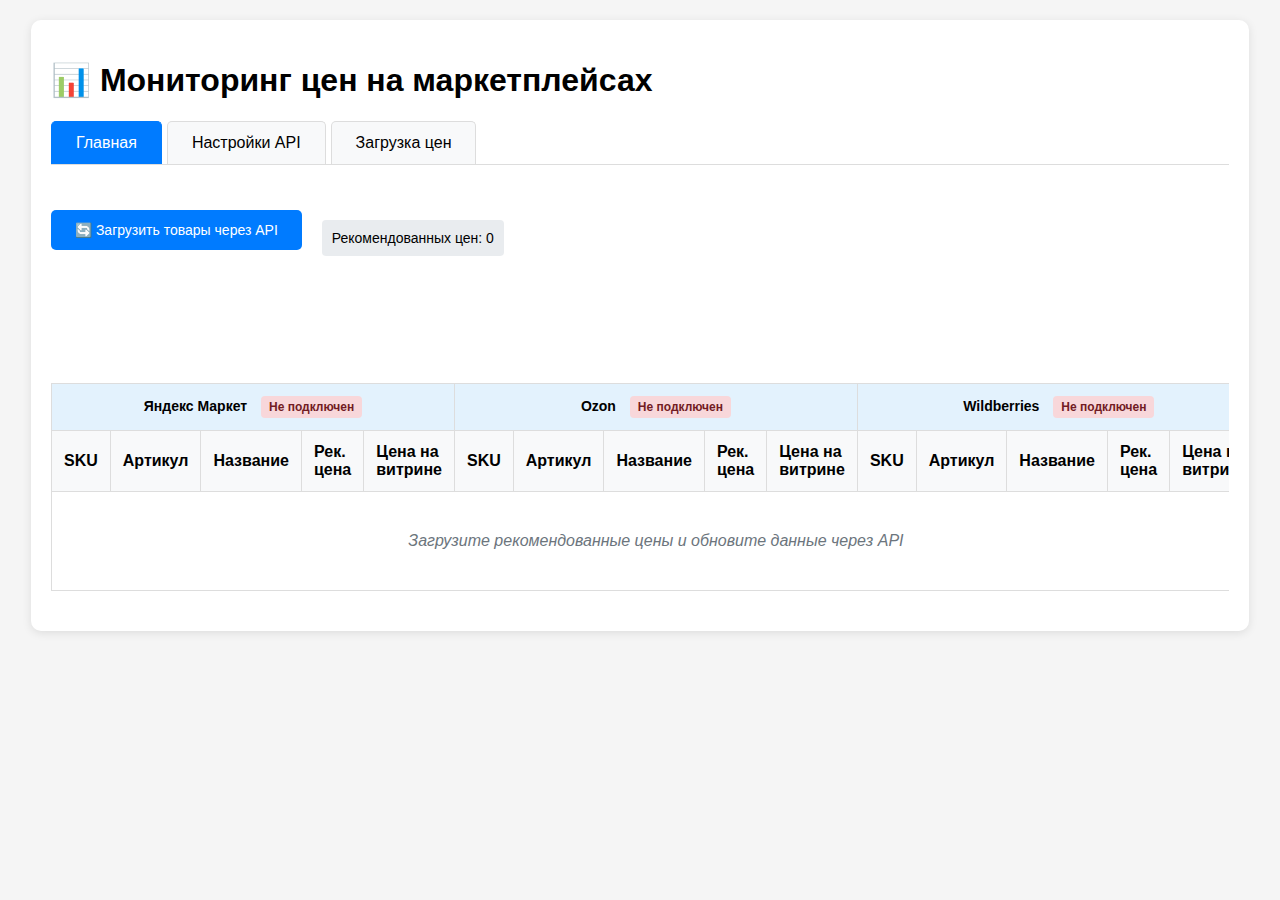
<file: templates/index.html>
<!DOCTYPE html>
<html lang="ru">
<head>
    <meta charset="UTF-8">
    <meta name="viewport" content="width=device-width, initial-scale=1.0">
    <title>Мониторинг цен на маркетплейсах</title>
    <style>
        body { 
            font-family: Arial, sans-serif; 
            margin: 20px; 
            background: #f5f5f5; 
        }
        .container { 
            max-width: 95%; 
            margin: 0 auto; 
            background: white; 
            padding: 20px; 
            border-radius: 10px; 
            box-shadow: 0 2px 10px rgba(0,0,0,0.1); 
        }
        .tabs { 
            display: flex; 
            margin-bottom: 20px; 
            border-bottom: 1px solid #ddd;
        }
        .tab { 
            padding: 12px 24px; 
            cursor: pointer; 
            border: 1px solid #ddd; 
            border-bottom: none;
            margin-right: 5px; 
            border-radius: 5px 5px 0 0; 
            background: #f8f9fa;
        }
        .tab.active { 
            background: #007bff; 
            color: white; 
            border-color: #007bff;
        }
        .tab-content { 
            display: none; 
            padding: 20px 0;
        }
        .tab-content.active { 
            display: block; 
        }
        table { 
            width: 100%; 
            border-collapse: collapse; 
            margin-top: 20px; 
        }
        th, td { 
            padding: 12px; 
            border: 1px solid #ddd; 
            text-align: left; 
        }
        th { 
            background: #f8f9fa; 
            font-weight: bold;
        }
        .low-price { 
            background: #ffebee; 
            color: #c62828; 
            font-weight: bold; 
        }
        .price-link {
            color: #007bff;
            text-decoration: none;
            cursor: pointer;
            font-weight: bold;
            padding: 4px 8px;
            border-radius: 4px;
            border: 1px solid #007bff;
        }
        .price-link:hover {
            background: #007bff;
            color: white;
            text-decoration: none;
        }
        .btn { 
            padding: 12px 24px; 
            background: #007bff; 
            color: white; 
            border: none; 
            border-radius: 5px; 
            cursor: pointer; 
            font-size: 14px;
            margin-right: 10px;
        }
        .btn:hover { 
            background: #0056b3; 
        }
        .btn-test {
            background: #28a745;
        }
        .btn-test:hover {
            background: #218838;
        }
        .btn-secondary {
            background: #6c757d;
        }
        .btn-secondary:hover {
            background: #5a6268;
        }
        .status { 
            margin: 15px 0; 
            padding: 12px; 
            border-radius: 5px; 
            border: 1px solid transparent;
        }
        .success { 
            background: #d4edda; 
            color: #155724; 
            border-color: #c3e6cb;
        }
        .error { 
            background: #f8d7da; 
            color: #721c24; 
            border-color: #f5c6cb;
        }
        .loading { 
            background: #d1ecf1; 
            color: #0c5460; 
            border-color: #bee5eb;
        }
        .api-section {
            margin-bottom: 25px;
            padding: 20px;
            border: 1px solid #ddd;
            border-radius: 8px;
            background: #f9f9f9;
        }
        .api-section h4 {
            margin: 0 0 15px 0;
            color: #333;
            font-size: 16px;
        }
        .api-section input {
            width: 100%;
            padding: 10px;
            margin: 8px 0;
            border: 1px solid #ccc;
            border-radius: 4px;
            font-size: 14px;
        }
        .marketplace-header {
            background: #e3f2fd !important;
            text-align: center !important;
            font-weight: bold;
            font-size: 14px;
        }
        .file-info {
            margin-top: 15px;
            padding: 10px;
            background: #e9ecef;
            border-radius: 4px;
            font-size: 14px;
        }
        .table-container {
            overflow-x: auto;
            margin-top: 20px;
        }
        .api-status {
            display: inline-block;
            padding: 4px 8px;
            border-radius: 4px;
            font-size: 12px;
            margin-left: 10px;
        }
        .api-connected {
            background: #d4edda;
            color: #155724;
        }
        .api-disconnected {
            background: #f8d7da;
            color: #721c24;
        }
        .controls {
            display: flex;
            align-items: center;
            margin-bottom: 20px;
            flex-wrap: wrap;
            gap: 10px;
        }
        .stats {
            display: flex;
            gap: 15px;
            margin: 15px 0;
            padding: 15px;
            background: #f8f9fa;
            border-radius: 8px;
            border: 1px solid #e9ecef;
        }
        .stat-item {
            text-align: center;
            padding: 10px;
            background: white;
            border-radius: 6px;
            border: 1px solid #dee2e6;
            min-width: 100px;
        }
        .stat-value {
            font-size: 18px;
            font-weight: bold;
            color: #007bff;
        }
        .stat-label {
            font-size: 12px;
            color: #6c757d;
        }
        .stock-info {
            font-size: 11px;
            color: #28a745;
            background: #d4edda;
            padding: 2px 6px;
            border-radius: 3px;
            margin-left: 5px;
        }
        .test-btn {
            margin-top: 10px;
        }
    </style>
</head>
<body>
    <div class="container">
        <h1>📊 Мониторинг цен на маркетплейсах</h1>
        
        <div class="tabs">
            <div class="tab active" onclick="openTab('main')">Главная</div>
            <div class="tab" onclick="openTab('settings')">Настройки API</div>
            <div class="tab" onclick="openTab('upload')">Загрузка цен</div>
        </div>

        <!-- Главная вкладка -->
        <div id="main" class="tab-content active">
            <div class="controls">
                <button class="btn" onclick="updatePrices()">🔄 Загрузить товары через API</button>
                <span id="prices-info" class="file-info">Рекомендованных цен: 0</span>
            </div>
            
            <div id="stats" class="stats" style="display: none;">
                <div class="stat-item">
                    <div class="stat-value" id="stat-yandex">0</div>
                    <div class="stat-label">Яндекс Маркет</div>
                </div>
                <div class="stat-item">
                    <div class="stat-value" id="stat-ozon">0</div>
                    <div class="stat-label">Ozon</div>
                </div>
                <div class="stat-item">
                    <div class="stat-value" id="stat-wildberries">0</div>
                    <div class="stat-label">Wildberries</div>
                </div>
                <div class="stat-item">
                    <div class="stat-value" id="stat-total">0</div>
                    <div class="stat-label">Всего товаров</div>
                </div>
            </div>
            
            <div id="api-status" class="status"></div>
            <div id="status" class="status"></div>
            
            <div class="table-container">
                <table id="prices-table">
                    <thead>
                        <tr>
                            <th colspan="5" class="marketplace-header">
                                Яндекс Маркет 
                                <span id="yandex-status" class="api-status api-disconnected">Не подключен</span>
                            </th>
                            <th colspan="5" class="marketplace-header">
                                Ozon
                                <span id="ozon-status" class="api-status api-disconnected">Не подключен</span>
                            </th>
                            <th colspan="5" class="marketplace-header">
                                Wildberries
                                <span id="wb-status" class="api-status api-disconnected">Не подключен</span>
                            </th>
                        </tr>
                        <tr>
                            <th>SKU</th><th>Артикул</th><th>Название</th><th>Рек. цена</th><th>Цена на витрине</th>
                            <th>SKU</th><th>Артикул</th><th>Название</th><th>Рек. цена</th><th>Цена на витрине</th>
                            <th>SKU</th><th>Артикул</th><th>Название</th><th>Рек. цена</th><th>Цена на витрине</th>
                        </tr>
                    </thead>
                    <tbody id="table-body">
                        <tr><td colspan="15" style="text-align: center; padding: 40px; color: #6c757d; font-style: italic;">
                            Загрузите рекомендованные цены и обновите данные через API
                        </td></tr>
                    </tbody>
                </table>
            </div>
        </div>

        <!-- Настройки API -->
        <div id="settings" class="tab-content">
            <div class="api-section">
                <h4>🟠 Яндекс Маркет</h4>
                <input type="text" id="yandex-seller-id" placeholder="ID кампании (seller_id)">
                <input type="password" id="yandex-api-key" placeholder="OAuth токен">
                <small>Для получения: Кабинет продавца → Настройки → API → OAuth-токен</small>
                <button class="btn btn-test test-btn" onclick="testConnection('yandex')">🔍 Проверить подключение</button>
            </div>

            <div class="api-section">
                <h4>🔵 Ozon</h4>
                <input type="text" id="ozon-seller-id" placeholder="Client ID">
                <input type="password" id="ozon-api-key" placeholder="API Key">
                <small>Для получения: Ozon Seller → Настройки → API ключи</small>
                <button class="btn btn-test test-btn" onclick="testConnection('ozon')">🔍 Проверить подключение</button>
            </div>

            <div class="api-section">
                <h4>🟣 Wildberries</h4>
                <input type="text" id="wildberries-seller-id" placeholder="x-supplier-id">
                <input type="password" id="wildberries-api-key" placeholder="Стандартный API ключ">
                <small>Для получения: Личный кабинет WB → Настройки → API</small>
                <button class="btn btn-test test-btn" onclick="testConnection('wildberries')">🔍 Проверить подключение</button>
            </div>

            <button class="btn" onclick="saveSettings()">💾 Сохранить настройки API</button>
            <div id="settings-status" class="status"></div>
            <div id="test-status" class="status"></div>
        </div>

        <!-- Загрузка данных -->
        <div id="upload" class="tab-content">
            <h3>📤 Загрузка Excel с рекомендованными ценами</h3>
            <p><strong>Формат файла:</strong></p>
            <ul>
                <li>Первый столбец: Артикул товара (должен совпадать с артикулом на маркетплейсах)</li>
                <li>Второй столбец: Рекомендованная цена</li>
                <li>Первая строка: Заголовки (игнорируется)</li>
            </ul>
            
            <input type="file" id="excel-file" accept=".xlsx,.xls" style="margin: 15px 0; padding: 10px; border: 2px dashed #ccc; border-radius: 5px; width: 100%;">
            <br>
            <button class="btn" onclick="uploadFile()">📁 Загрузить файл</button>
            
            <div id="upload-status" class="status"></div>
            <div id="file-info" class="file-info"></div>
        </div>
    </div>

    <script>
        let currentData = {};

        function openTab(tabName) {
            document.querySelectorAll('.tab').forEach(t => t.classList.remove('active'));
            document.querySelectorAll('.tab-content').forEach(t => t.classList.remove('active'));
            
            document.querySelector(`.tab[onclick="openTab('${tabName}')"]`).classList.add('active');
            document.getElementById(tabName).classList.add('active');

            if (tabName === 'settings') {
                loadSettings();
            }
        }

        async function testConnection(marketplace) {
            const status = document.getElementById('test-status');
            status.innerHTML = `<div class="loading">⏳ Проверка подключения к ${marketplace}...</div>`;

            try {
                const response = await fetch('/api/test_connection', {
                    method: 'POST',
                    headers: {
                        'Content-Type': 'application/json'
                    },
                    body: JSON.stringify({ marketplace })
                });

                const result = await response.json();

                if (result.success) {
                    status.innerHTML = `<div class="success">✅ Подключение успешно! Найдено товаров: ${result.count}</div>`;
                } else {
                    status.innerHTML = `<div class="error">❌ Ошибка подключения: ${result.error || 'Проверьте настройки'}</div>`;
                }
            } catch (error) {
                status.innerHTML = '<div class="error">❌ Ошибка соединения с сервером</div>';
            }
        }

        function updateApiStatusIndicators() {
            const yandexStatus = document.getElementById('yandex-status');
            const ozonStatus = document.getElementById('ozon-status');
            const wbStatus = document.getElementById('wb-status');
            
            const yandexKey = document.getElementById('yandex-api-key').value;
            const ozonKey = document.getElementById('ozon-api-key').value;
            const wbKey = document.getElementById('wildberries-api-key').value;
            
            yandexStatus.textContent = yandexKey ? 'Подключен' : 'Не подключен';
            yandexStatus.className = yandexKey ? 'api-status api-connected' : 'api-status api-disconnected';
            
            ozonStatus.textContent = ozonKey ? 'Подключен' : 'Не подключен';
            ozonStatus.className = ozonKey ? 'api-status api-connected' : 'api-status api-disconnected';
            
            wbStatus.textContent = wbKey ? 'Подключен' : 'Не подключен';
            wbStatus.className = wbKey ? 'api-status api-connected' : 'api-status api-disconnected';
        }

        async function uploadFile() {
            const fileInput = document.getElementById('excel-file');
            const status = document.getElementById('upload-status');
            const fileInfo = document.getElementById('file-info');
            const pricesInfo = document.getElementById('prices-info');

            if (!fileInput.files[0]) {
                status.innerHTML = '<div class="error">❌ Выберите файл для загрузки</div>';
                return;
            }

            status.innerHTML = '<div class="loading">⏳ Загрузка рекомендованных цен...</div>';
            fileInfo.innerHTML = '';

            const formData = new FormData();
            formData.append('file', fileInput.files[0]);

            try {
                const response = await fetch('/api/upload', {
                    method: 'POST',
                    body: formData
                });

                const result = await response.json();

                if (result.success) {
                    status.innerHTML = '<div class="success">✅ Рекомендованные цены загружены!</div>';
                    fileInfo.innerHTML = `📊 Загружено: <strong>${result.count}</strong> рекомендованных цен`;
                    pricesInfo.textContent = `Рекомендованных цен: ${result.count}`;
                    
                } else {
                    status.innerHTML = `<div class="error">❌ Ошибка: ${result.error}</div>`;
                }
            } catch (error) {
                status.innerHTML = '<div class="error">❌ Ошибка соединения с сервером</div>';
            }
        }

        async function updatePrices() {
            const status = document.getElementById('status');
            const apiStatus = document.getElementById('api-status');
            const statsDiv = document.getElementById('stats');

            status.innerHTML = '<div class="loading">⏳ Получение товаров через API...</div>';
            apiStatus.innerHTML = '<div class="loading">📡 Запрос данных с маркетплейсов</div>';

            try {
                const response = await fetch('/api/update_prices', {
                    method: 'POST'
                });

                const result = await response.json();

                if (result.success) {
                    status.innerHTML = '<div class="success">✅ Данные успешно получены!</div>';
                    apiStatus.innerHTML = '<div class="success">✅ API запросы выполнены</div>';
                    currentData = result.data;
                    
                    // Показываем статистику
                    statsDiv.style.display = 'flex';
                    document.getElementById('stat-yandex').textContent = result.stats.yandex;
                    document.getElementById('stat-ozon').textContent = result.stats.ozon;
                    document.getElementById('stat-wildberries').textContent = result.stats.wildberries;
                    document.getElementById('stat-total').textContent = result.stats.total;
                    
                    renderTable();
                } else {
                    status.innerHTML = `<div class="error">❌ Ошибка: ${result.error}</div>`;
                    apiStatus.innerHTML = '';
                }
            } catch (error) {
                status.innerHTML = '<div class="error">❌ Ошибка соединения с сервером</div>';
                apiStatus.innerHTML = '';
            }
        }

        function renderTable() {
            const tbody = document.getElementById('table-body');
            
            if (!currentData || Object.keys(currentData).length === 0) {
                tbody.innerHTML = '<tr><td colspan="15" style="text-align: center; padding: 40px; color: #6c757d; font-style: italic;">Нет данных для отображения</td></tr>';
                return;
            }

            // Находим максимальное количество товаров среди всех маркетплейсов
            const maxRows = Math.max(
                currentData.yandex?.length || 0,
                currentData.ozon?.length || 0,
                currentData.wildberries?.length || 0
            );

            let html = '';

            for (let i = 0; i < maxRows; i++) {
                html += '<tr>';
                
                // Яндекс Маркет
                const yandexProduct = currentData.yandex?.[i];
                html += renderMarketplaceCell(yandexProduct, 'yandex');
                
                // Ozon
                const ozonProduct = currentData.ozon?.[i];
                html += renderMarketplaceCell(ozonProduct, 'ozon');
                
                // Wildberries
                const wbProduct = currentData.wildberries?.[i];
                html += renderMarketplaceCell(wbProduct, 'wildberries');
                
                html += '</tr>';
            }

            tbody.innerHTML = html;
        }

        function renderMarketplaceCell(product, marketplace) {
            if (!product) {
                return '<td></td><td></td><td></td><td></td><td></td>';
            }

            return `
                <td>${product.sku}</td>
                <td>${product.article}</td>
                <td>${product.name} ${
</file>
